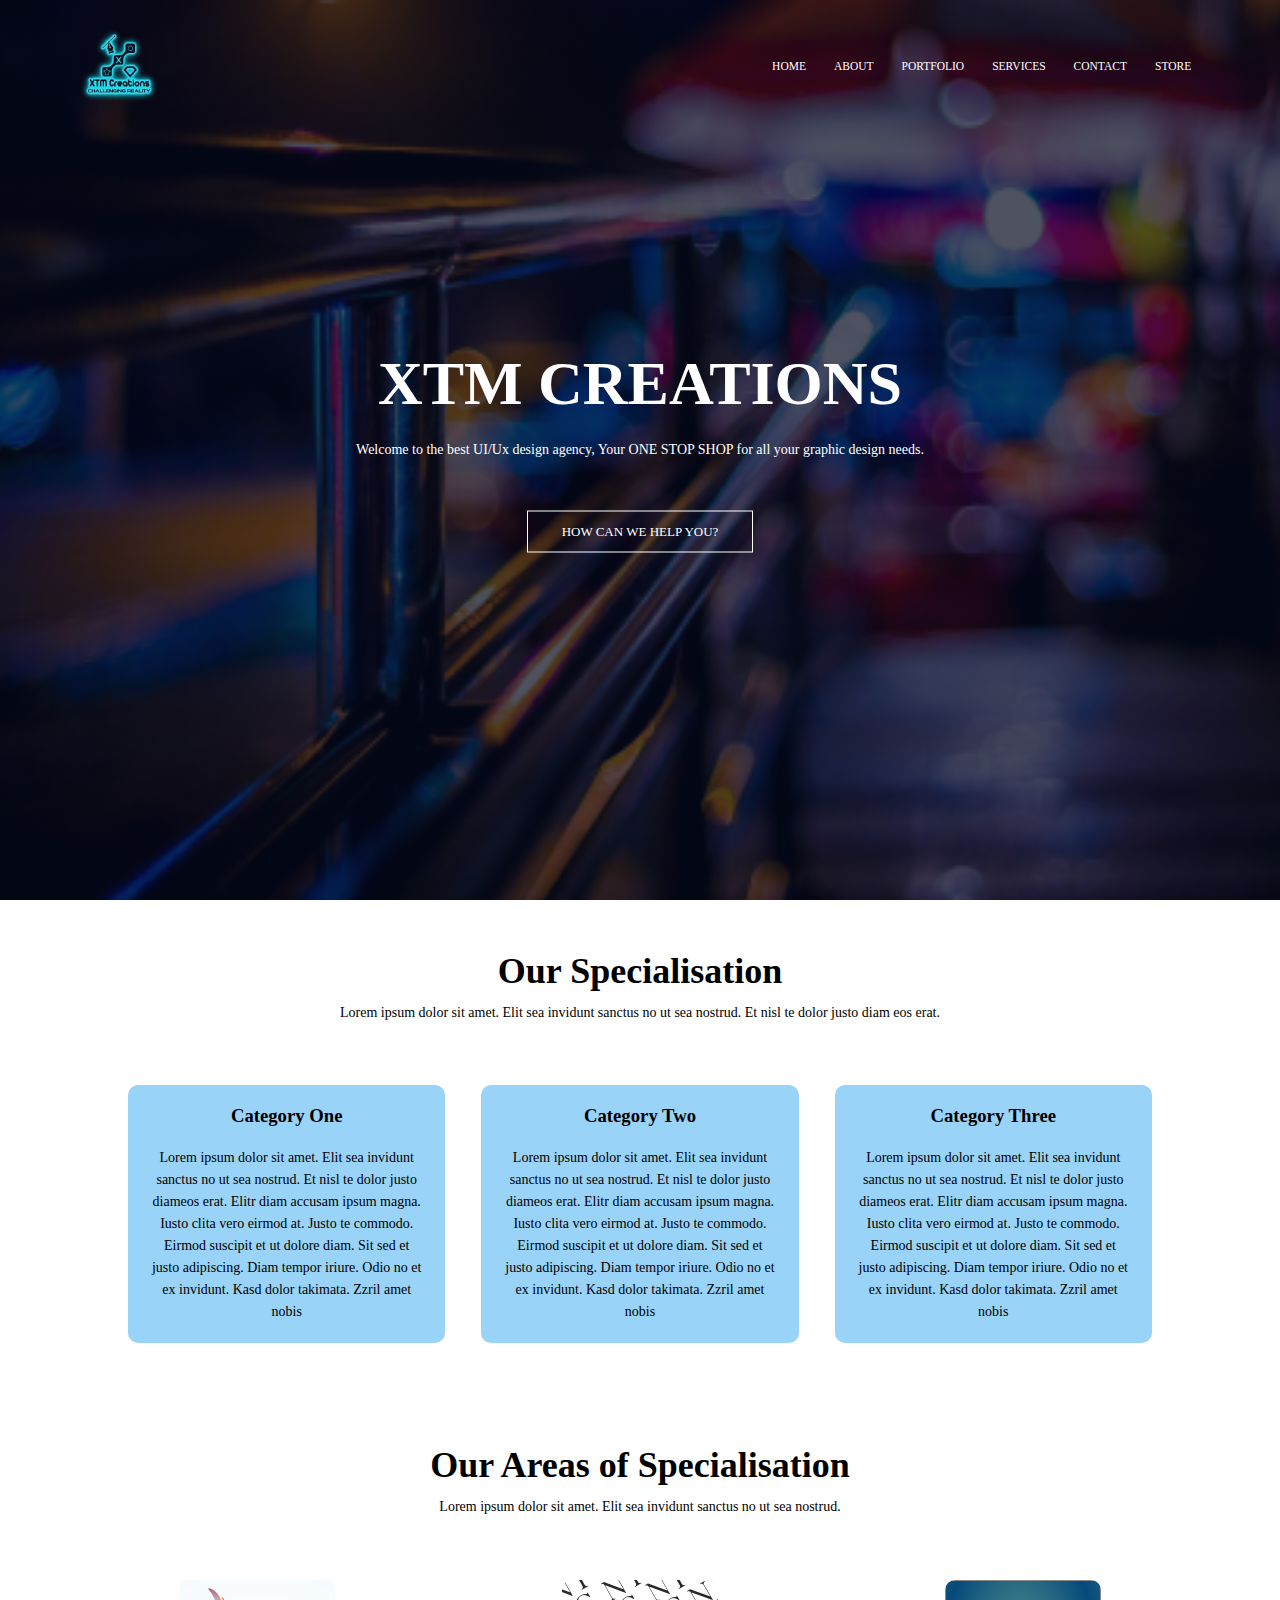
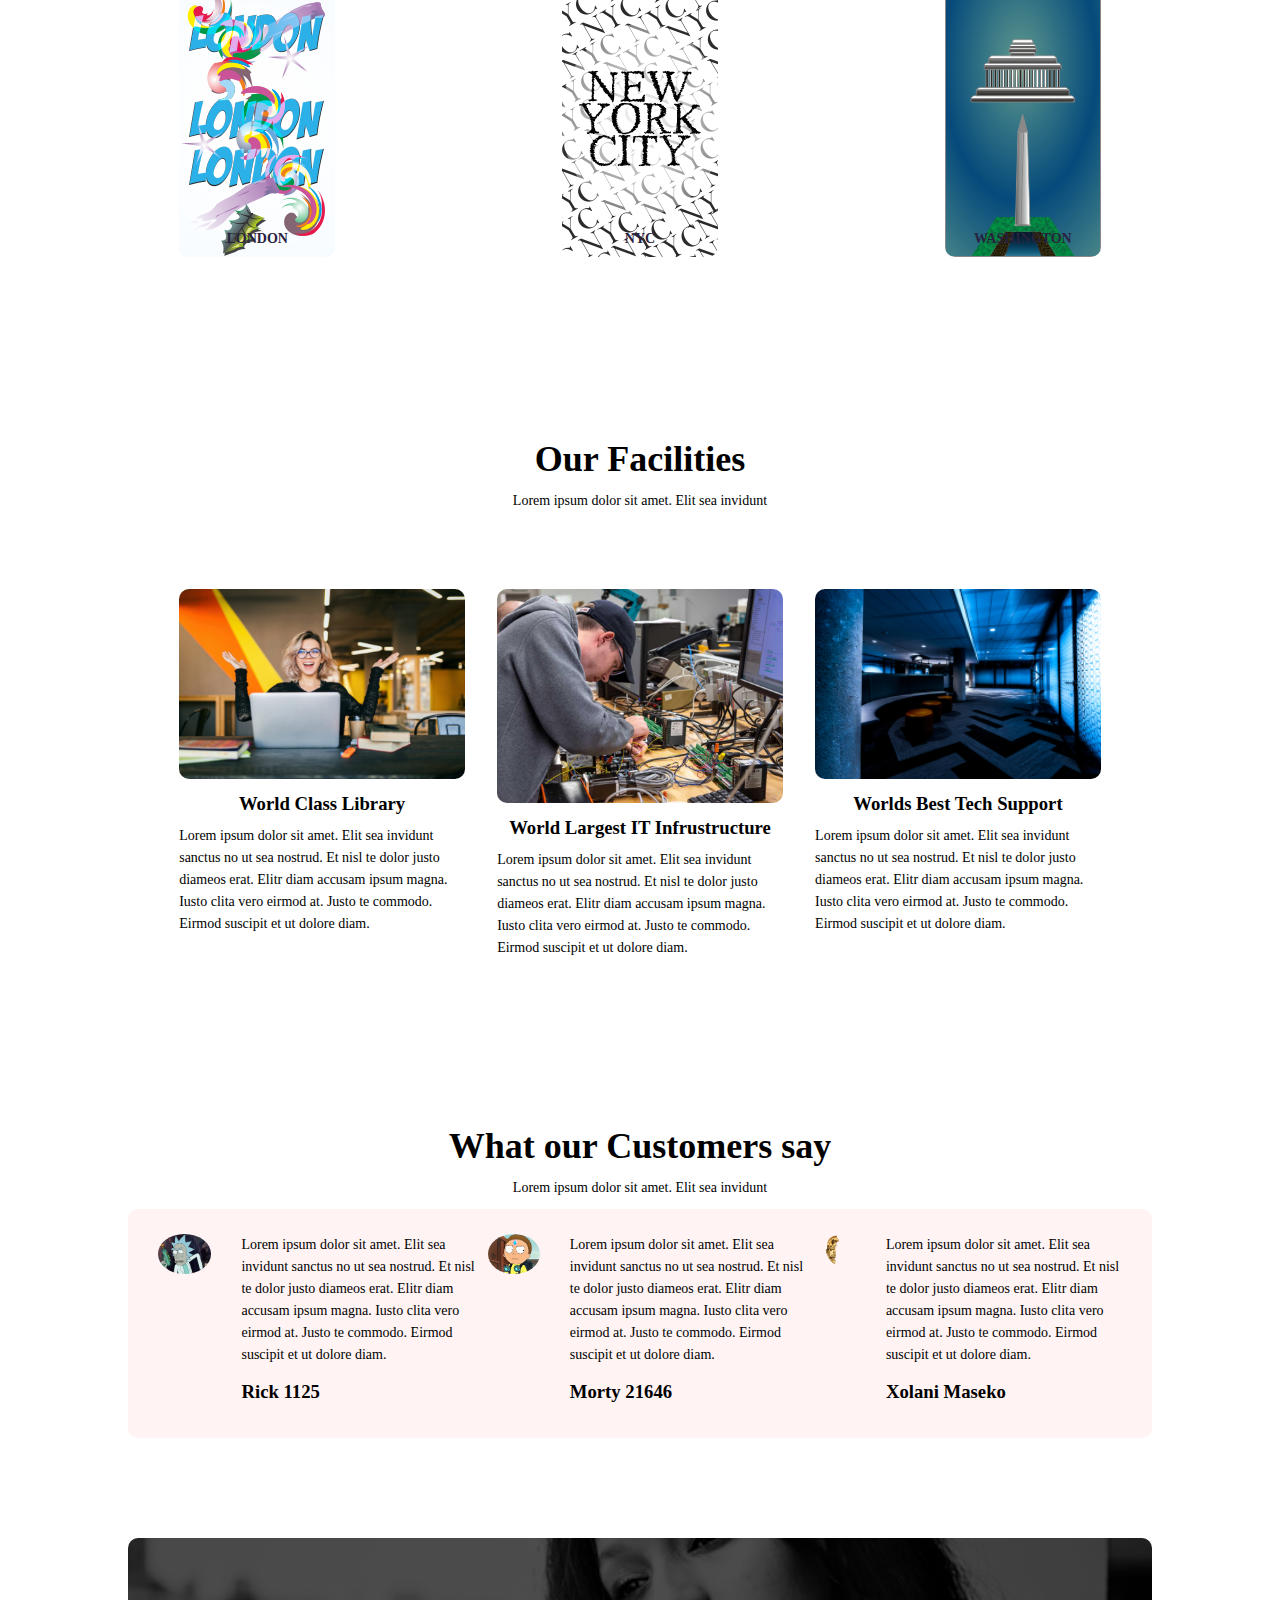
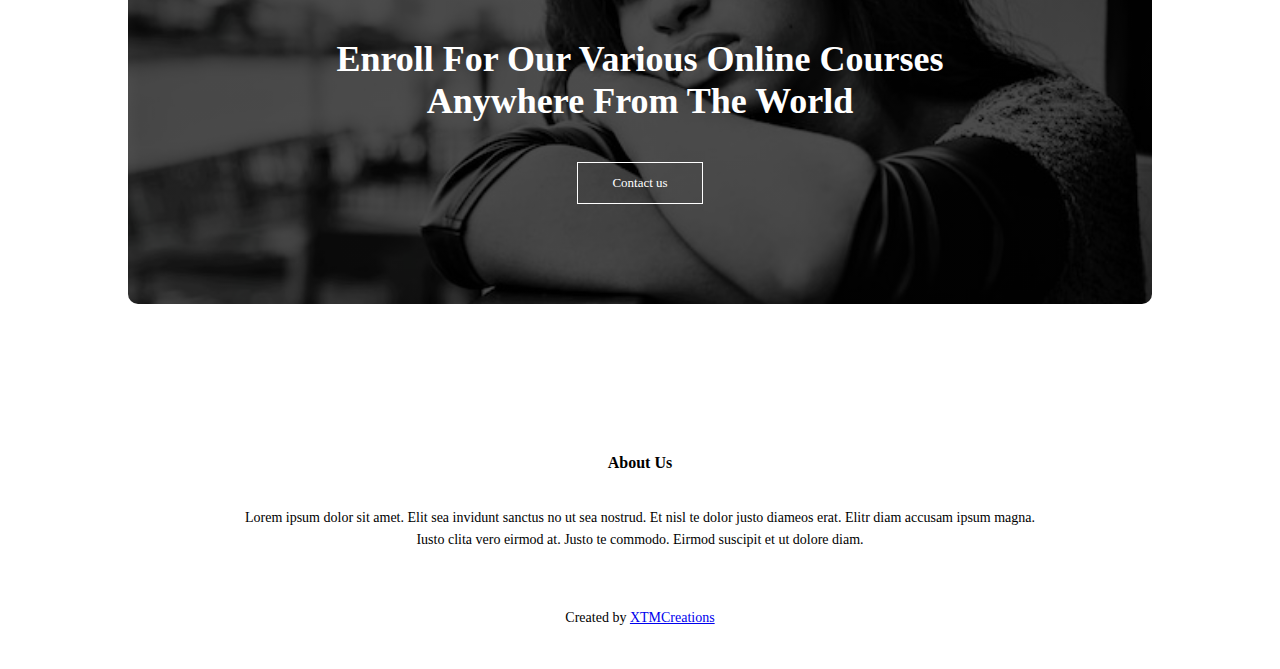
<file: index.html>
<!doctype html>
<html>
<head>
	<meta name="viewport" content="width=device-width, initial-scale=1.0">
	<meta charset="utf-8">
<title>XTMCreations.com v1</title>
	<link rel="stylesheet" href="style.css">
</head>

<body>
	<section class="header">
        <nav> 
            <a href="index.html"><img src="images/logo.png"></a>
            <div class="nav-links">
<!------lookup a better way to create toogle CLOSE menu for mobile devices------>
            <i class="xclose"></i>
                <ul>
                    <li><a href="index.html">HOME</a></li>
                    <li><a href="about.html">ABOUT</a></li>
                    <li><a href="portfolio.html">PORTFOLIO</a></li>
                    <li><a href="services.html">SERVICES</a></li>
                    <li><a href="contact.html">CONTACT</a></li>
                    <li><a href="store.html">STORE</a></li>
                </ul>
            </div>
<!------lookup a better way to create toogle OPEN menu for mobile devices------>
            <i class="bars"></i>
        </nav>
        
<div class="text-box">
	<h1>XTM CREATIONS</h1>
    <p>Welcome to the best UI/Ux design agency, Your ONE STOP SHOP for all your graphic design needs.
    </p>
    <a href="contact.html" class="help-btn">HOW CAN WE HELP YOU?</a>
</div>
    </section>
    
<!------Work------>
<section class="work">
	<h1> Our Specialisation </h1>
    <p> Lorem ipsum dolor sit amet. Elit sea invidunt sanctus no ut sea nostrud. Et nisl te dolor justo diam eos erat.</p>

    <div class="Tigungu">
        <div class="work-colmn">
        	<h3>Category One</h3>
        	<p> Lorem ipsum dolor sit amet. Elit sea invidunt sanctus no ut sea nostrud. Et nisl te dolor justo diameos erat. Elitr diam accusam ipsum magna. Iusto clita vero eirmod at. Justo te commodo. Eirmod suscipit et ut dolore diam. Sit sed et justo adipiscing. Diam tempor iriure. Odio no et ex invidunt. Kasd dolor takimata. Zzril amet nobis</p>
    	</div>
          <div class="work-colmn">
        	<h3>Category Two</h3>
        	<p> Lorem ipsum dolor sit amet. Elit sea invidunt sanctus no ut sea nostrud. Et nisl te dolor justo diameos erat. Elitr diam accusam ipsum magna. Iusto clita vero eirmod at. Justo te commodo. Eirmod suscipit et ut dolore diam. Sit sed et justo adipiscing. Diam tempor iriure. Odio no et ex invidunt. Kasd dolor takimata. Zzril amet nobis</p>
    	</div>
          <div class="work-colmn">
        	<h3>Category Three</h3>
        	<p> Lorem ipsum dolor sit amet. Elit sea invidunt sanctus no ut sea nostrud. Et nisl te dolor justo diameos erat. Elitr diam accusam ipsum magna. Iusto clita vero eirmod at. Justo te commodo. Eirmod suscipit et ut dolore diam. Sit sed et justo adipiscing. Diam tempor iriure. Odio no et ex invidunt. Kasd dolor takimata. Zzril amet nobis</p>
		</div>
    </div>
</section>

<!---------campus section----------->
<section class="campus">
	<h1>Our Areas of Specialisation</h1>
	<p>Lorem ipsum dolor sit amet. Elit sea invidunt sanctus no ut sea nostrud.</p>
    <div class="row">
    	<div class="campus-colmn">
        	<img src="images/LONDON.png">
            <div class="layer">
            	<h3>LONDON</h3>
			</div>
		</div>
        <div class="campus-colmn">
        	<img src="images/NYC.png">
            <div class="layer">
            	<h3>NYC</h3>
			</div>
		</div>
        <div class="campus-colmn">
        	<img src="images/WASHINGTON.png">
            <div class="layer">
            	<h3>WASHINGTON</h3>
			</div>
		</div>
	</div>
</section>
<!-----------------Facilities----------------->
<section class="facilities">
	<h1>Our Facilities</h1>
    <p>Lorem ipsum dolor sit amet. Elit sea invidunt</p>
    <div class="row">
    	<div class="facilities-col">
        <img src="images/library.png">
        <h3>World Class Library</h3>
        <p> Lorem ipsum dolor sit amet. Elit sea invidunt sanctus no ut sea nostrud. Et nisl te dolor justo diameos erat. Elitr diam accusam ipsum magna. Iusto clita vero eirmod at. Justo te commodo. Eirmod suscipit et ut dolore diam.</p>
		</div>
        <div class="facilities-col">
        <img src="images/playground.png">
        <h3>World Largest IT Infrustructure</h3>
        <p> Lorem ipsum dolor sit amet. Elit sea invidunt sanctus no ut sea nostrud. Et nisl te dolor justo diameos erat. Elitr diam accusam ipsum magna. Iusto clita vero eirmod at. Justo te commodo. Eirmod suscipit et ut dolore diam.</p>
		</div>
        <div class="facilities-col">
        <img src="images/cafeteria.png">
        <h3>Worlds Best Tech Support</h3>
        <p> Lorem ipsum dolor sit amet. Elit sea invidunt sanctus no ut sea nostrud. Et nisl te dolor justo diameos erat. Elitr diam accusam ipsum magna. Iusto clita vero eirmod at. Justo te commodo. Eirmod suscipit et ut dolore diam.</p>
		</div>
    </div>
</section>
<!----------Testimonials----------->
<section class="Tetimonials">
	<h1>What our Customers say</h1>
    <p>Lorem ipsum dolor sit amet. Elit sea invidunt</p>
    <div class="row2">
    	<div class="testimonial-col">
        	<img src="images/user1.jpeg">
            <div>
            	<p> Lorem ipsum dolor sit amet. Elit sea invidunt sanctus no ut sea nostrud. Et nisl te dolor justo diameos erat. Elitr diam accusam ipsum magna. Iusto clita vero eirmod at. Justo te commodo. Eirmod suscipit et ut dolore diam.</p>
                <h3>Rick 1125</h3>
            </div>
            <img src="images/user2.jpg">
            <div>
            	<p> Lorem ipsum dolor sit amet. Elit sea invidunt sanctus no ut sea nostrud. Et nisl te dolor justo diameos erat. Elitr diam accusam ipsum magna. Iusto clita vero eirmod at. Justo te commodo. Eirmod suscipit et ut dolore diam.</p>
                <h3>Morty  21646</h3>
            </div>
            <img src="images/user3.png">
            <div>
            	<p> Lorem ipsum dolor sit amet. Elit sea invidunt sanctus no ut sea nostrud. Et nisl te dolor justo diameos erat. Elitr diam accusam ipsum magna. Iusto clita vero eirmod at. Justo te commodo. Eirmod suscipit et ut dolore diam.</p>
                <h3>Xolani Maseko</h3>
            </div>
        </div>
    </div>  
</section>
	
<!-----------call to action---------------->
<section class="cta">
	<h1>Enroll For Our Various Online Courses <br> Anywhere From The World</h1>
    <a href="contact.html" class="help-btn">Contact us</a>
</section>
<!--------Footer--------->
<section class="footer">
	<h4>About Us</h4>
    <p> Lorem ipsum dolor sit amet. Elit sea invidunt sanctus no ut sea nostrud. Et nisl te dolor justo diameos erat. Elitr diam accusam ipsum magna. <br>Iusto clita vero eirmod at. Justo te commodo. Eirmod suscipit et ut dolore diam.</p>
    <div class="icons">
    	<i class="facebook"></i>
        <i class="instagram"></i>
        <i class="twitter"></i>
        <i class="youtube"></i>
    </div>
    <p>Created by <a href="www.xtmcreations.com">XTMCreations</a> </p>
</section>


</body>
</html>
</file>
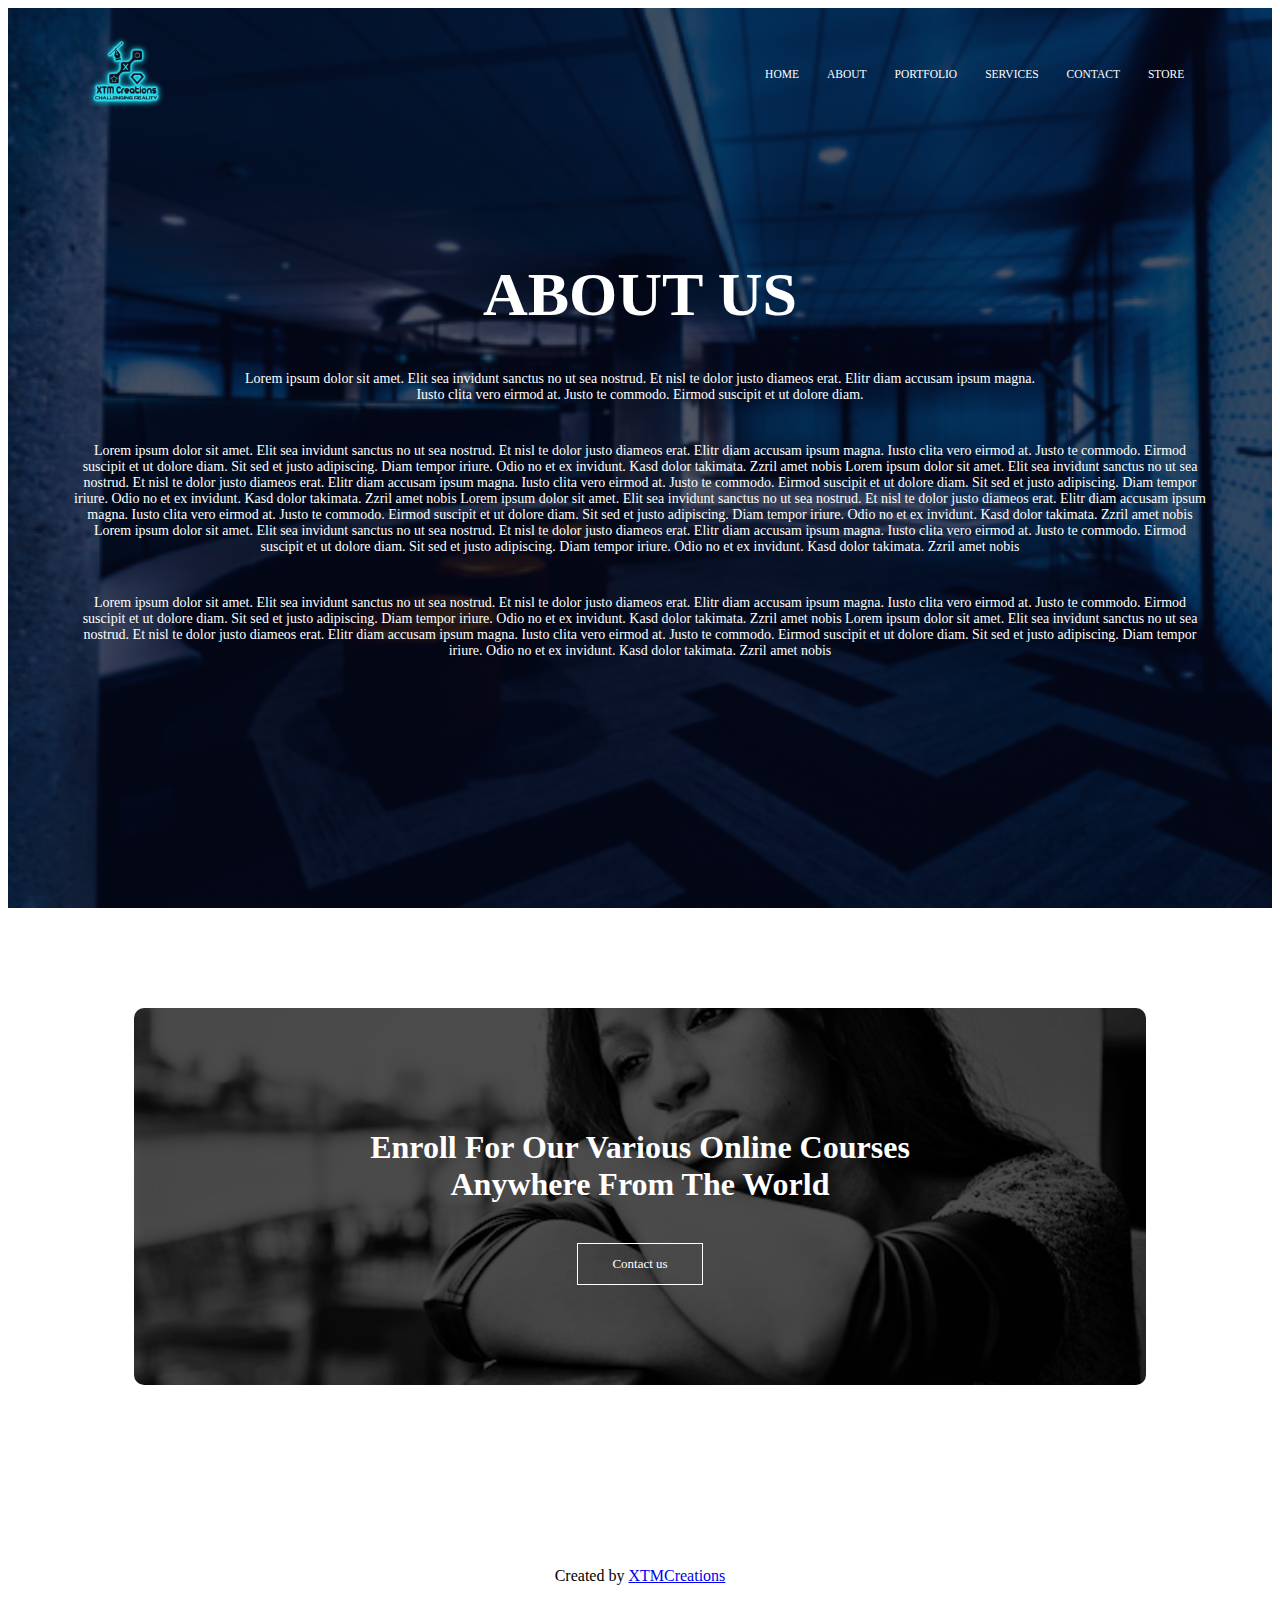
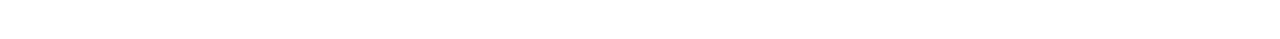
<file: about.html>
<!doctype html>
<html>
<head>
	<meta name="viewport" content="width=device-width, initial-scale=1.0">
	<meta charset="utf-8">
<title>ABOUT</title>
	<link rel="stylesheet" href="about style.css">
</head>

<body>
	<section class="header">
        <nav> 
            <a href="index.html"><img src="images/logo.png"></a>
            <div class="nav-links">
<!------lookup a better way to create toogle CLOSE menu for mobile devices------>
            <i class="xclose"></i>
                <ul>
                    <li><a href="index.html">HOME</a></li>
                    <li><a href="about.html">ABOUT</a></li>
                    <li><a href="portfolio.html">PORTFOLIO</a></li>
                    <li><a href="services.html">SERVICES</a></li>
                    <li><a href="contact.html">CONTACT</a></li>
                    <li><a href="store.html">STORE</a></li>
                </ul>
            </div>
<!------lookup a better way to create toogle OPEN menu for mobile devices------>
            <i class="bars"></i>
        </nav>
        
<div class="text-box">
	<h1>ABOUT US</h1>
    <p> Lorem ipsum dolor sit amet. Elit sea invidunt sanctus no ut sea nostrud. Et nisl te dolor justo diameos erat. Elitr diam accusam ipsum magna. <br>Iusto clita vero eirmod at. Justo te commodo. Eirmod suscipit et ut dolore diam.</p>
    <p> Lorem ipsum dolor sit amet. Elit sea invidunt sanctus no ut sea nostrud. Et nisl te dolor justo diameos erat. Elitr diam accusam ipsum magna. Iusto clita vero eirmod at. Justo te commodo. Eirmod suscipit et ut dolore diam. Sit sed et justo adipiscing. Diam tempor iriure. Odio no et ex invidunt. Kasd dolor takimata. Zzril amet nobis Lorem ipsum dolor sit amet. Elit sea invidunt sanctus no ut sea nostrud. Et nisl te dolor justo diameos erat. Elitr diam accusam ipsum magna. Iusto clita vero eirmod at. Justo te commodo. Eirmod suscipit et ut dolore diam. Sit sed et justo adipiscing. Diam tempor iriure. Odio no et ex invidunt. Kasd dolor takimata. Zzril amet nobis Lorem ipsum dolor sit amet. Elit sea invidunt sanctus no ut sea nostrud. Et nisl te dolor justo diameos erat. Elitr diam accusam ipsum magna. Iusto clita vero eirmod at. Justo te commodo. Eirmod suscipit et ut dolore diam. Sit sed et justo adipiscing. Diam tempor iriure. Odio no et ex invidunt. Kasd dolor takimata. Zzril amet nobis Lorem ipsum dolor sit amet. Elit sea invidunt sanctus no ut sea nostrud. Et nisl te dolor justo diameos erat. Elitr diam accusam ipsum magna. Iusto clita vero eirmod at. Justo te commodo. Eirmod suscipit et ut dolore diam. Sit sed et justo adipiscing. Diam tempor iriure. Odio no et ex invidunt. Kasd dolor takimata. Zzril amet nobis</p>
    <p> Lorem ipsum dolor sit amet. Elit sea invidunt sanctus no ut sea nostrud. Et nisl te dolor justo diameos erat. Elitr diam accusam ipsum magna. Iusto clita vero eirmod at. Justo te commodo. Eirmod suscipit et ut dolore diam. Sit sed et justo adipiscing. Diam tempor iriure. Odio no et ex invidunt. Kasd dolor takimata. Zzril amet nobis Lorem ipsum dolor sit amet. Elit sea invidunt sanctus no ut sea nostrud. Et nisl te dolor justo diameos erat. Elitr diam accusam ipsum magna. Iusto clita vero eirmod at. Justo te commodo. Eirmod suscipit et ut dolore diam. Sit sed et justo adipiscing. Diam tempor iriure. Odio no et ex invidunt. Kasd dolor takimata. Zzril amet nobis</p>
    </section>
<!-----------call to action---------------->
<section class="cta">
	<h1>Enroll For Our Various Online Courses <br> Anywhere From The World</h1>
    <a href="contact.html" class="help-btn">Contact us</a>
</section>
<!--------Footer--------->
<section class="footer">
	
    <div class="icons">
    	<i class="facebook"></i>
        <i class="instagram"></i>
        <i class="twitter"></i>
        <i class="youtube"></i>
    </div>
    <p>Created by <a href="www.xtmcreations.com">XTMCreations</a> </p>
</section>
</body>

<body>
</body>
</html>
</file>
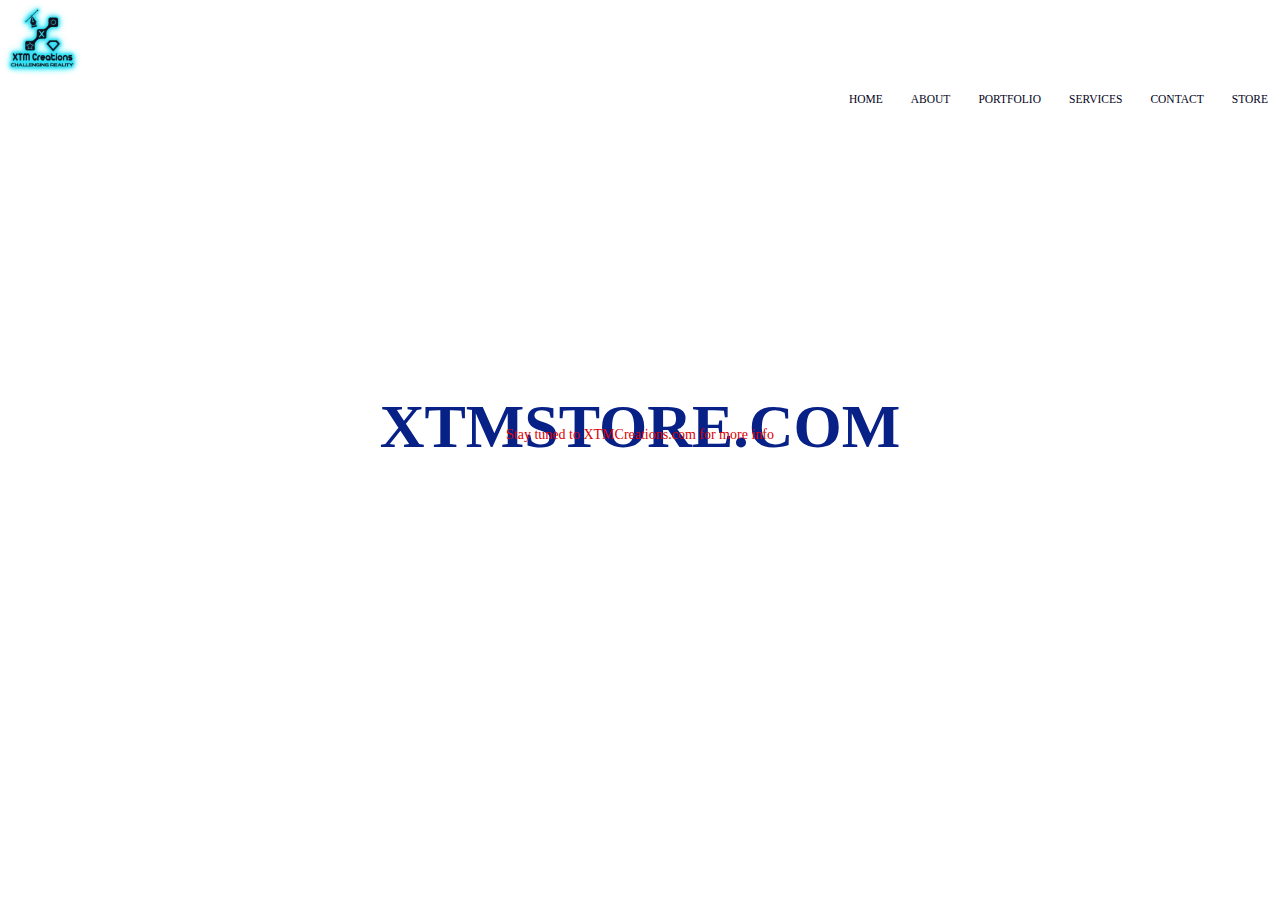
<file: store.html>
<!doctype html>
<html>
<head>
	<meta name="viewport" content="width=device-width, initial-scale=1.0">
	<meta charset="utf-8">
<title>XTMSTORE.COM</title>
<link rel="stylesheet" href="store style.css">
</head>

<body>
	<section class="header">
        <nav> 
            <a href="index.html"><img src="images/logo.png"></a>
            <div class="nav-links">
<!------lookup a better way to create toogle CLOSE menu for mobile devices------>
            <i class="xclose"></i>
                <ul>
                    <li><a href="index.html">HOME</a></li>
                    <li><a href="about.html">ABOUT</a></li>
                    <li><a href="portfolio.html">PORTFOLIO</a></li>
                    <li><a href="services.html">SERVICES</a></li>
                    <li><a href="contact.html">CONTACT</a></li>
                    <li><a href="store.html">STORE</a></li>
                </ul>
            </div>
<!------lookup a better way to create toogle OPEN menu for mobile devices------>
            <i class="bars"></i>
        </nav>
   </section>
   <section class="text-box">
   	<center><H1>XTMSTORE.COM</H1>
    <section class="help-btn">
<H2>Cooming Soon!!!</H2>
</section>
</center>
</section>
 <section class="text-box">
<p> Stay tuned to XTMCreations.com for more info </p>
</body>
</html>
</file>
<file: style.css>
*{
	margin: 0;
	padding: 0;
}
.header{
	min-height: 100vh;
	width: 100%;
	background-image: linear-gradient(rgba(4,9,30,0.7),rgba(4,9,30,0.7)),url(images/banner.png);
	background-position:center;
	background-size:cover;
	position:relative;	
}
nav{
	display:flex;
	padding: 2% 6%;
	justify-content:space-between;
	align-items:center;
}
nav img{
	width:85px;
}
.nav-links{
	flex: 1;
	text-align:right;
}
.nav-links ul li{
	list-style: none;
	display:inline-block;
	padding:8px 12px;
	position:relative
}
.nav-links ul li a{
	color:#FFFFFF;
	text-decoration:none;
	font-size:11.5px;
}
.nav-links ul li::after{
	content:'';
	width:0%;
	height:2px;
	background:#F44336;
	display:block;
	margin:auto;
	transition:0.3s
}
.nav-links ul li:hover::after{
	width:100%;
}
.text-box{
	width:90%;
	color:#FFFFFF;
	position:absolute;
	top:50%;
	left:50%;
	transform:translate(-50%,-50%);
	text-align:center;
}
.text-box h1{
	font-size: 62px;
}
.text-box p{
	margin:10px 0 40px;
	font-size: 14px;
	color:#FFFFFF
}
.help-btn{
	display:inline-block;
	text-decoration:none;
	color:#FFFFFF;
	border:1px solid #FFFFFF;
	padding:12px 34px;
	font-size:13px;
	background:tranparent;
	position:relative;
	cursor:pointer;
}
.help-btn:hover{
	border:1pt solid #AF117D;
	background:#99D3F7;
	transition: 0.2s;
}
@media(max-width: 700px){
	.text-box h1{
		font-size:30px;
	}
	.text-box p{
		font-size:12px;
	}
	/*.nav-links ul li{
		display:block;
	}
	.nav-links{
		position:absolute;
		background:#1CB5CE;
		height: 100vh;
		width:180px;
		top: 0;
		right:0;
		text-align:left;
		z-index:2;
	}*/
	.Tigungu{
		flex-direction:column;
	}
	.row{
		flex-direction:column;
		align-content:center;
	}
	.testimonial-col img{
		margin-left:0;
		margin-right:15px;
	}
	.cta h1{
		font-size:24px;
		padding:10px;
	}
}

/*----Work----*/

.work{
	width:80%;
	margin:auto;
	text-align:center;
	padding-top:50px;
}
h1{
	font-size:36px;
	font-weight:600;
}
p{
	color:#000;
	font-size:14px;
	font-weight:300;
	line-height:22px;
	padding:10px;
}
.Tigungu{
	margin-top: 5%;
	display:flex;
	justify-content:space-between;
}
.work-colmn{
	flex-basis: 31%;
	background:#99D3F7;
	border-radius:10px;
	margin-bottom:5%;
	padding:10px 12px;
	box-sizing:border-box;
	transition:0.3s;
}
h3{
	text-align:center;
	font-weight:600;
	margin:10px 0;
}
.work-colmn:hover{
	box-shadow:0 0 20px 0px rgba(255,0,38,0.5);
}

/*----Campus section-----*/

.campus{
	width:80%;
	margin:auto;
	text-align:center;
	padding-top:50px;
}
.campus-colmn{
	flex-direction:row;
	border-radius:10px;
	margin-bottom:30px;
	position:relative;
	overflow:hidden;
	transition:0.4s;
}
.campus-colmn img{
	width:100%;
	display:block;
}
.layer{
	background:transparent;
	height:100%;
	width:100%;
	position:absolute;
	top:0;
	left:0;
	transition:0.5s;
}
.layer:hover{
	background:rgba(54,145,152,0.8);
}
.row{
	margin:5%;
	display:flex;
	justify-content:space-between;
}
.campus-colmn:hover{
	box-shadow:0 0 20px 0px rgba(255,0,38,0.5);
}
.layer h3{
	width:100%;
	font-weight:800;
	color:#27223E;
	font-size:14px;
	bottom:0;
	left:auto;
	transform:translateX(-505);
	position:absolute;
	transition:0.5s;
}
.layer:hover h3{
	bottom:49%;
	opacity:1;
	color:rgba(255,255,255,1.00);
	font-size:20px;
}
/*-------Facilities------*/

.facilities{
	width:80%;
	margin:auto;
	text-align:center;
	padding-top:100px;
}
.facilities-col{
	flex-basis:31%;
	border-radius:10px;
	margin-bottom:5%;
	text-align:left;
}
.facilities-col img{
	width:100%;
	border-radius:10px;
}
.facilities-col  p{
	padding:0;
}
.facilities-col{
	margin-top:16px;
	margin-bottom:15px;
	text-align:left;
}
/*----testimonials-----*/

.Tetimonials{
	width:80%;
	margin:auto;
	padding-top:100px;
	text-align:center;
}
.testimonial-col{
	flex-basis:44%;
	border-radius:10px;
	margin-bottom:5%;
	text-align:left;
	background:#fff3f3;
	padding:25px;
	cursor:crosshair;
	display:flex;
}
.testimonial-col img{
	height:40px;
	margin-left:5px;
	margin-right:30px;
	border-radius:50%;
}
.testimonial-col p{
	padding:0;
}
.testimonial-col h3{
	margin-top:15px;
	text-align:left;
}
.row2{
	justify-content:space-between;
}
/*-----cta--------*/
.cta{
	margin:100px auto;
	width:80%;
	background-image: linear-gradient(rgba(0,0,0,0.7),rgba(0,0,0,0.7)),url(images/banner2.jpg);
	background-position:center;
	background-size:cover;
	border-radius:10px;
	text-align:center;
	padding:100px 0;
}
.cta h1{
	color:#ffffff;
	margin-bottom:40px;
	padding:0;
}
/*------Footer------*/
.footer{
	width:100%;
	text-align:center;
	padding:30px 0;
}
.footer h4{
	margin-bottom:25px;
	margin-top:20px;
	font-weight:600;
}
.icons{
	color:inherit;
	margin:0 13px;
	padding:18px 0;
}
</file>
<file: about style.css>
@charset "utf-8";
/* CSS Document */

@media(max-width: 700px){
	.text-box h1{
		font-size:30px;
	}
	.text-box p{
		font-size:12px;
	}
	.nav-links ul li{
		display:block;
	}
	.nav-links{
		position:absolute;
		background:#1CB5CE;
		height: 100vh;
		width:180px;
		top: 0;
		right:0;
		text-align:left;
		z-index:2;
	}
	.Tigungu{
		flex-direction:column;
	}
	.row{
		flex-direction:column;
		align-content:center;
	}
	.testimonial-col img{
		margin-left:0;
		margin-right:15px;
	}
	.cta h1{
		font-size:24px;
		padding:10px;
	}
}
	
{
	margin: 0;
	padding: 0;
}
.header{
	min-height: 100vh;
	width: 100%;
	background-image:linear-gradient(rgba(4,9,30,0.7),rgba(4,9,30,0.7)),url(images/banner-about.jpg);
	background-position:center;
	background-size:cover;
	position:relative;	
}
nav{
	display:flex;
	padding: 2% 6%;
	justify-content:space-between;
	align-items:center;
}
nav img{
	width:85px;
}
.nav-links{
	flex: 1;
	text-align:right;
}
.nav-links ul li{
	list-style: none;
	display:inline-block;
	padding:8px 12px;
	position:relative
}
.nav-links ul li a{
	color:#FFFFFF;
	text-decoration:none;
	font-size:11.5px;
}
.nav-links ul li::after{
	content:'';
	width:0%;
	height:2px;
	background:#F44336;
	display:block;
	margin:auto;
	transition:0.3s
}
.nav-links ul li:hover::after{
	width:100%;
}
.text-box{
	width:90%;
	color:#FFFFFF;
	position:absolute;
	top:50%;
	left:50%;
	transform:translate(-50%,-50%);
	text-align:center;
}
.text-box h1{
	font-size: 62px;
}
.text-box p{
	margin:10px 0 40px;
	font-size: 14px;
	color:#FFFFFF
}
.help-btn{
	display:inline-block;
	text-decoration:none;
	color:#FFFFFF;
	border:1px solid #FFFFFF;
	padding:12px 34px;
	font-size:13px;
	background:tranparent;
	position:relative;
	cursor:pointer;
}
.help-btn:hover{
	border:1pt solid #AF117D;
	background:#99D3F7;
	transition: 0.2s;
}
/*-----cta--------*/
.cta{
	margin:100px auto;
	width:80%;
	background-image: linear-gradient(rgba(0,0,0,0.7),rgba(0,0,0,0.7)),url(images/banner2.jpg);
	background-position:center;
	background-size:cover;
	border-radius:10px;
	text-align:center;
	padding:100px 0;
}
.cta h1{
	color:#ffffff;
	margin-bottom:40px;
	padding:0;
}
/*------Footer------*/
.footer{
	width:100%;
	text-align:center;
	padding:30px 0;
}
.footer h4{
	margin-bottom:25px;
	margin-top:20px;
	font-weight:600;
}
.icons{
	color:inherit;
	margin:0 13px;
	padding:18px 0;
}
</file>
<file: store style.css>
@charset "utf-8";
/* CSS Document */
*{
	margin: 0;
	padding: 0;
}
/*.header{
	min-height: 100vh;
	width: 100%;
/*background-image: linear-gradient(rgba(4,9,30,0.7),rgba(4,9,30,0.7)),url(images/banner.png);
	background-position:center;
	background-size:cover;
	position:relative;	*/
}
nav{
	display:flex;
	padding: 2% 6%;
	justify-content:space-between;
	align-items:center;
}
nav img{
	width:85px;
}
.nav-links{
	flex: 1;
	text-align:right;
}
.nav-links ul li{
	list-style: none;
	display:inline-block;
	padding:8px 12px;
	position:relative
}
.nav-links ul li a{
	color:rgba(2,2,33,1.00);
	text-decoration: blink;
	font-size:11.5px;
}
.nav-links ul li::after{
	content:'';
	width:0%;
	height:2px;
	background:#F44336;
	display:block;
	margin:auto;
	transition:0.3s
}
.nav-links ul li:hover::after{
	width:100%;
}
.text-box{
	width:90%;
	color: rgba(7,33,135,1.00);
	position:absolute;
	top:50%;
	left:50%;
	transform:translate(-50%,-50%);
	text-align:center;
}
.text-box h1{
	font-size: 62px;
}
.text-box p{
	margin:10px 0 40px;
	font-size: 14px;
	color: rgba(219,0,3,1.00);
}
.help-btn{
	display:inline-block;
	text-decoration:none;
	color:#FFFFFF;
	border:1px solid #FFFFFF;
	padding:12px 34px;
	font-size:13px;
	background:tranparent;
	position:relative;
	cursor:pointer;
}
.help-btn:hover{
	border:1pt solid #AF117D;
	background:#99D3F7;
	transition: 0.2s;
}
@media(max-width: 700px){
	.text-box h1{
		font-size:30px;
	}
	.text-box p{
		font-size:12px;
	}
	.nav-links ul li{
		display:block;
	}
	.nav-links{
		position:absolute;
		background:#1CB5CE;
		height: 100vh;
		width:180px;
		top: 0;
		right:0;
		text-align:left;
		z-index:2;
	}
</file>
